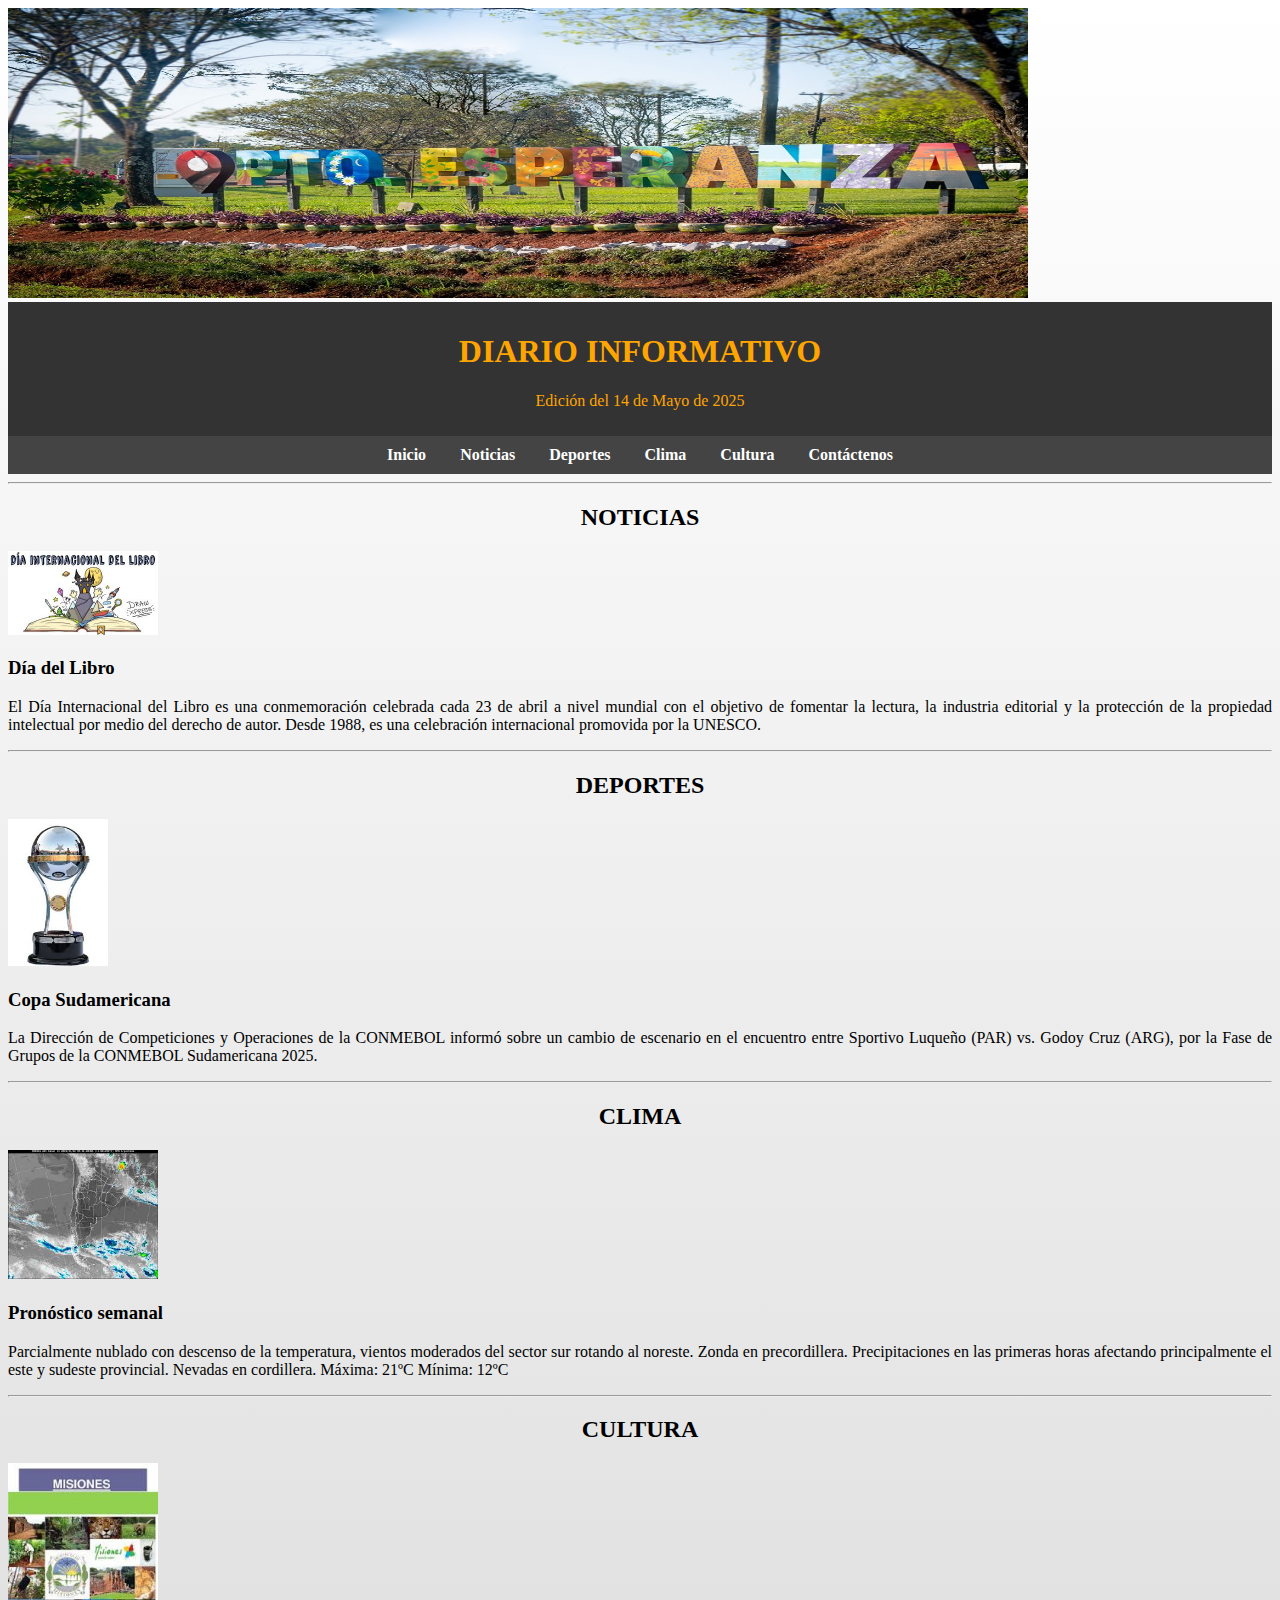
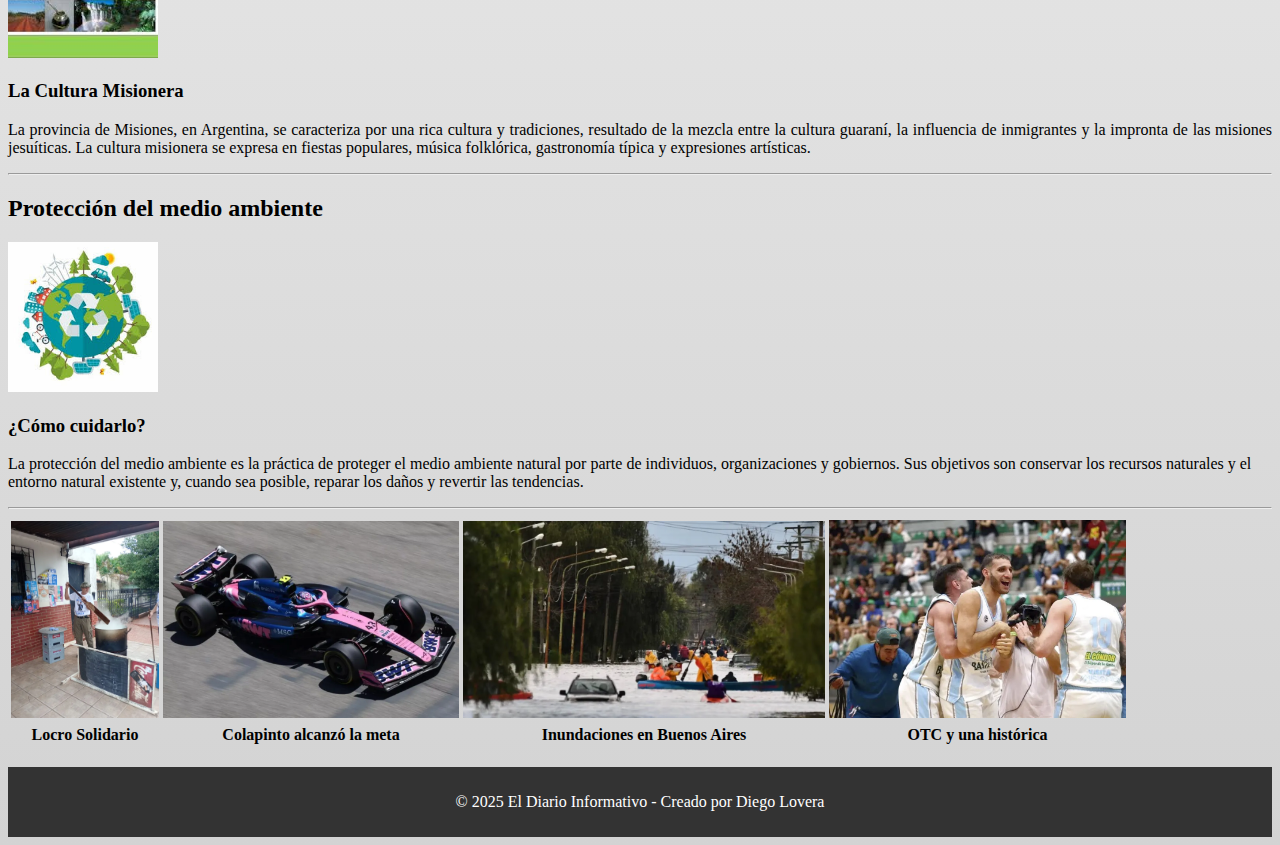
<file: Index.html>
<!DOCTYPE html>
<html lang="es">
  <head>
    <meta charset="UTF-8">
    <meta name="viewport" content="width=device-width, initial-scale=1.0">
    <meta name="title" content="Diario Informativo">
    <meta name="descripcion" content="Diario Informativo noticias de Misiones. Policiales Deportes Locales Internacionales Espectaculos.">
    <meta name="keywords" content="Noticias, Futbol, Cultura, Policiales">
    <title>Diario Informativo</title>
    <link rel="stylesheet" href="./Styles/Global.css">
    <link rel="stylesheet" href="./Styles/index.Css">

  </head>
  <body>
    <img src="./Materiales/assets/imagenes/Puerto-Esperanza-2.jpg" width="1020" height="290" alt="Imagen de la localidad">

    <header>
      <h1>DIARIO INFORMATIVO</h1>
      <p>Edición del 14 de Mayo de 2025</p>
    </header>
        <nav>
          <a href="./Index.html">Inicio</a>
          <a href="./Noticias.html">Noticias</a>
          <a href="./Deportes.html">Deportes</a>
          <a href="./Clima.html">Clima</a>
          <a href="./Cultura.html">Cultura</a>
          <a href="./Contáctenos.html">Contáctenos</a>
        </nav>
       
      <hr>

    <main>
      <section>
        <h2>NOTICIAS</h2>
        <img src="./Materiales/assets/imagenes/Dia del Libro.jpg" width="150" alt="Día del Libro">
        <h3>Día del Libro</h3>
        <p>El Día Internacional del Libro es una conmemoración celebrada cada 23 de abril a nivel 
        mundial con el objetivo de fomentar la lectura, la industria editorial y la protección 
        de la propiedad intelectual por medio del derecho de autor. Desde 1988, es una celebración 
        internacional promovida por la UNESCO.</p>
      </section>

      <hr>

      <section>
        <h2>DEPORTES</h2>
        <img src="./Materiales/assets/imagenes/Copa suda.jpg" width="100" alt="Copa Sudamericana">
        <h3>Copa Sudamericana</h3>
        <p>La Dirección de Competiciones y Operaciones de la CONMEBOL informó sobre un cambio de escenario en el encuentro entre Sportivo Luqueño (PAR) vs. Godoy Cruz (ARG), por la Fase de Grupos de la CONMEBOL Sudamericana 2025.</p>
      </section>
    
      <hr>

      <section>
        <h2>CLIMA</h2>
        <img src="./Materiales/assets/imagenes/Clima.jpg" width="150" alt="Pronóstico del clima">
        <h3>Pronóstico semanal</h3>
        <p>Parcialmente nublado con descenso de la temperatura, vientos moderados del sector sur rotando al noreste. Zonda en precordillera. Precipitaciones en las primeras horas afectando principalmente el este y sudeste provincial. Nevadas en cordillera. Máxima: 21ºC Mínima: 12ºC</p>
      </section>

      <hr>

      <section>
        <h2>CULTURA</h2>
        <img src="./Materiales/assets/imagenes/Cultura.jpg" width="150" alt="Cultura Misionera">
        <h3>La Cultura Misionera</h3>
        <p>La provincia de Misiones, en Argentina, se caracteriza por una rica cultura y tradiciones, resultado de la mezcla entre la cultura guaraní, la influencia de inmigrantes y la impronta de las misiones jesuíticas. La cultura misionera se expresa en fiestas populares, música folklórica, gastronomía típica y expresiones artísticas.</p>
      </section>
    </main>

    <hr>

      <article>
        <h2>Protección del medio ambiente</h2>
        <img src="./Materiales/assets/imagenes/medio ambiente.jpg" width="150" alt="Medio Ambiente">
        <h3>¿Cómo cuidarlo?</h3>
        <p>La protección del medio ambiente es la práctica de proteger el medio ambiente natural por parte de individuos, organizaciones y gobiernos. Sus objetivos son conservar los recursos naturales y el entorno natural existente y, cuando sea posible, reparar los daños y revertir las tendencias.</p>
      </article>

    <hr>
      <table>
        <tr>
          <th><img src="./Materiales/assets/imagenes/Locro.jpg" width="148" alt="Medio Ambiente"></th>
          <th><img src="./Materiales/assets/imagenes/Colapinto.jpg" width="296" alt="Medio Ambiente"></th>
          <th><img src="./Materiales/assets/imagenes/inundaciones.jpg" width="362" alt="Medio Ambiente"></th>
          <th><img src="./Materiales/assets/imagenes/basquet.jpg" width="297" alt="Medio Ambiente"></th>
        </tr>
        <tr>
          <td>Locro Solidario</td>
          <td>Colapinto alcanzó la meta</td>
          <td>Inundaciones en Buenos Aires</td>
          <td>OTC y una histórica</td>
        </tr>

      </table>

      <footer>
        <p>&copy; 2025 El Diario Informativo - Creado por Diego Lovera</p>
      </footer>
</body>
</html>
</file>
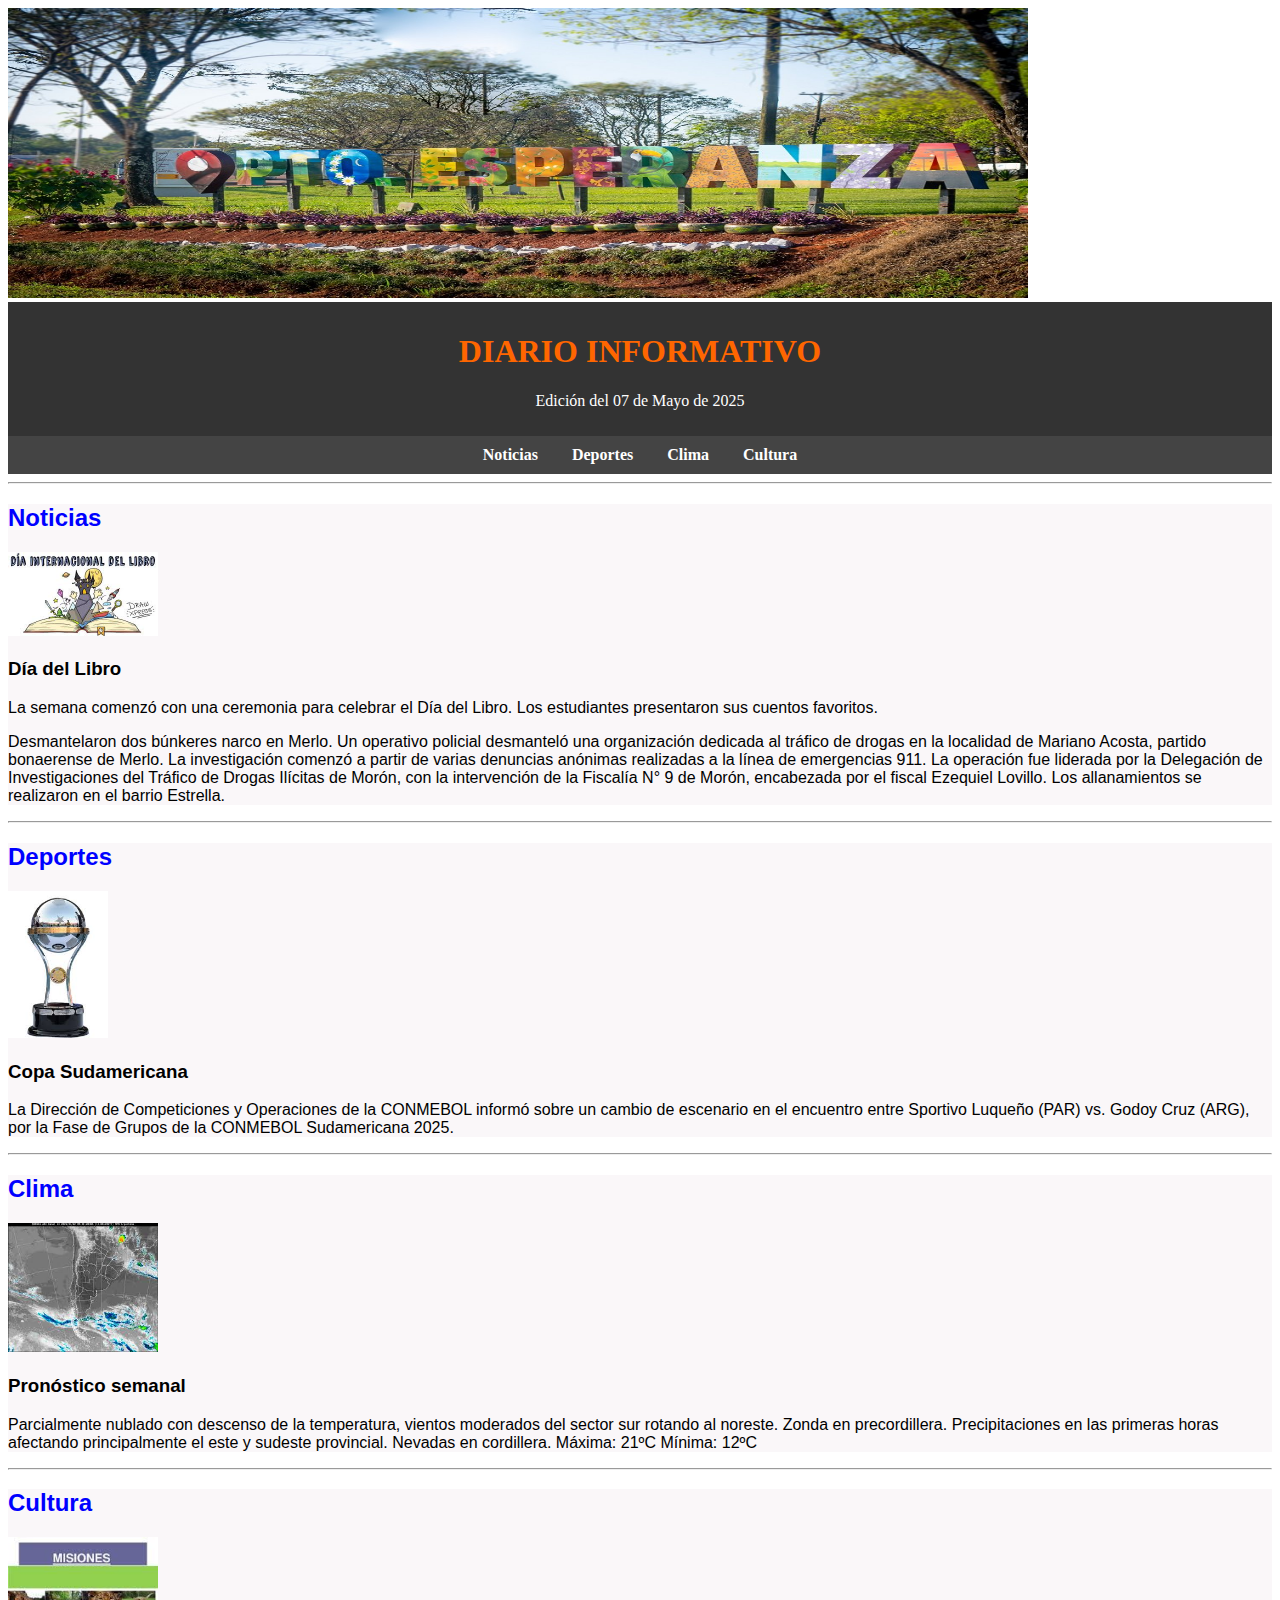
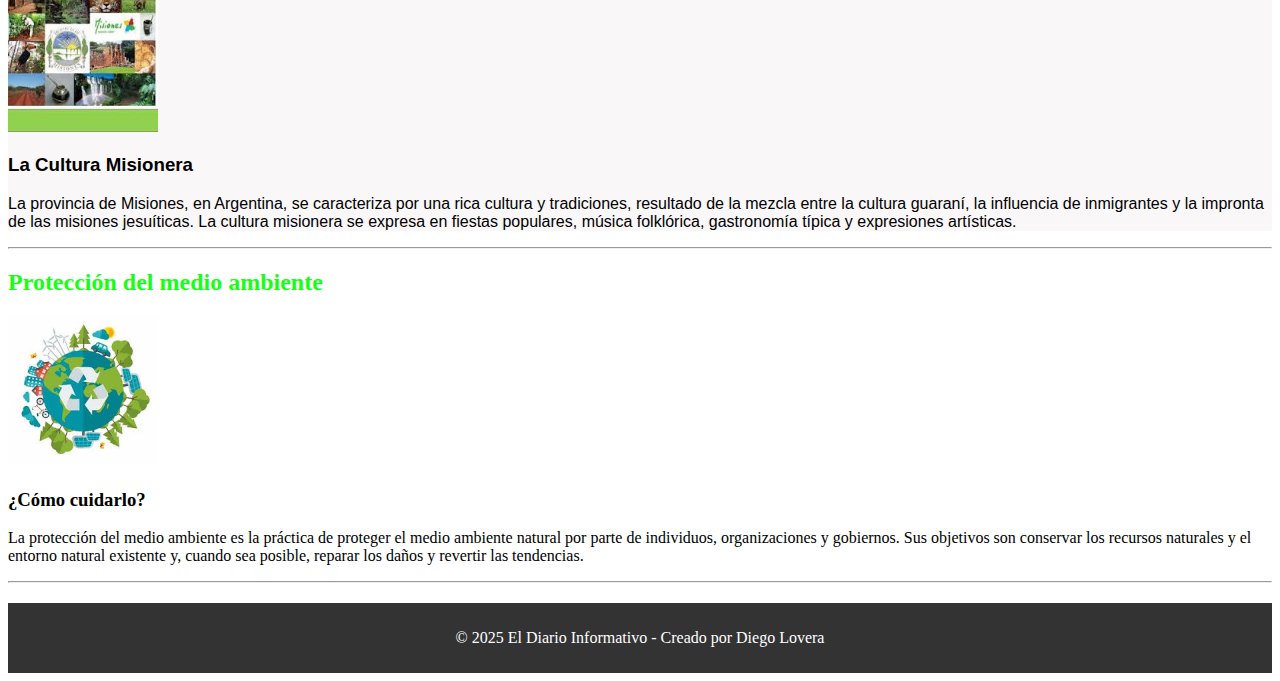
<file: Materiales/Index.html>
<!DOCTYPE html>
<html>
  <head>
    <title>Diario Informativo</title>
    <meta charset="UTF-8">
    <style>
      header {
        background-color: #333;
        color: white;
        padding: 10px 0;
        text-align: center;
      }
      section {
        font-family: Arial, sans-serif;
        margin: 0;
        padding: 0;
        background-color: hwb(307 89% 7% / 0.29);
      }
      nav {
        background-color: #444;
        padding: 10px 0;
        text-align: center;
      }
      nav a {
        color: white;
        margin: 0 15px;
        text-decoration: none;
        font-weight: bold;
      }
      footer {
        background-color: #333;
        color: white;
        text-align: center;
        padding: 10px 0;
        margin-top: 20px;
      }
    </style>
  </head>
  <body>
    <img src="./assets/imagenes/Puerto-Esperanza-2.jpg" width="1020" height="290" alt="Imagen de la localidad">

    <header>
      <h1><span style="color:#ff6600">DIARIO INFORMATIVO</span></h1>
      <p>Edición del 07 de Mayo de 2025</p>
    </header>

    <nav>
      <a href="#Noticias">Noticias</a>
      <a href="#Deportes">Deportes</a>
      <a href="#Clima">Clima</a>
      <a href="#Cultura">Cultura</a>
    </nav>

    <hr>
    <main>
    <section id="Noticias">
      <h2><span style="color:hwb(240 0% 0%)">Noticias</span></h2>
      <img src="./assets/imagenes/Dia del Libro.jpg" width="150" alt="Día del Libro">
      <h3>Día del Libro</h3>
      <p>La semana comenzó con una ceremonia para celebrar el Día del Libro. Los estudiantes presentaron sus cuentos favoritos.</p>
      <p>Desmantelaron dos búnkeres narco en Merlo. Un operativo policial desmanteló una organización dedicada al tráfico de drogas en la localidad de Mariano Acosta, partido bonaerense de Merlo. La investigación comenzó a partir de varias denuncias anónimas realizadas a la línea de emergencias 911. La operación fue liderada por la Delegación de Investigaciones del Tráfico de Drogas Ilícitas de Morón, con la intervención de la Fiscalía N° 9 de Morón, encabezada por el fiscal Ezequiel Lovillo. Los allanamientos se realizaron en el barrio Estrella.</p>
    </section>

    <hr>

    <section id="Deportes">
      <h2><span style="color:hwb(240 0% 0%)">Deportes</span></h2>
      <img src="./assets/imagenes/Copa suda.jpg" width="100" alt="Copa Sudamericana">
      <h3>Copa Sudamericana</h3>
      <p>La Dirección de Competiciones y Operaciones de la CONMEBOL informó sobre un cambio de escenario en el encuentro entre Sportivo Luqueño (PAR) vs. Godoy Cruz (ARG), por la Fase de Grupos de la CONMEBOL Sudamericana 2025.</p>
    </section>

    <hr>

    <section id="Clima">
      <h2><span style="color:hwb(240 0% 0%)">Clima</span></h2>
      <img src="./assets/imagenes/Clima.jpg" width="150" alt="Pronóstico del clima">
      <h3>Pronóstico semanal</h3>
      <p>Parcialmente nublado con descenso de la temperatura, vientos moderados del sector sur rotando al noreste. Zonda en precordillera. Precipitaciones en las primeras horas afectando principalmente el este y sudeste provincial. Nevadas en cordillera. Máxima: 21ºC Mínima: 12ºC</p>
    </section>

    <hr>

    <section id="Cultura">
      <h2><span style="color:hwb(240 0% 0%)">Cultura</span></h2>
      <img src="./assets/imagenes/Cultura.jpg" width="150" alt="Cultura Misionera">
      <h3>La Cultura Misionera</h3>
      <p>La provincia de Misiones, en Argentina, se caracteriza por una rica cultura y tradiciones, resultado de la mezcla entre la cultura guaraní, la influencia de inmigrantes y la impronta de las misiones jesuíticas. La cultura misionera se expresa en fiestas populares, música folklórica, gastronomía típica y expresiones artísticas.</p>
    </section>
    </main>
    <hr>

    <article>
      <h2><span style="color:lch(87.76% 118.27 136.54 / 0.911)">Protección del medio ambiente</span></h2>
      <img src="./assets/imagenes/medio ambiente.jpg" width="150" alt="Medio Ambiente">
      <h3>¿Cómo cuidarlo?</h3>
      <p>La protección del medio ambiente es la práctica de proteger el medio ambiente natural por parte de individuos, organizaciones y gobiernos. Sus objetivos son conservar los recursos naturales y el entorno natural existente y, cuando sea posible, reparar los daños y revertir las tendencias.</p>
    </article>

    <hr>

    <footer>
      <p>&copy; 2025 El Diario Informativo - Creado por Diego Lovera</p>
    </footer>
  </body>
</html>
</file>
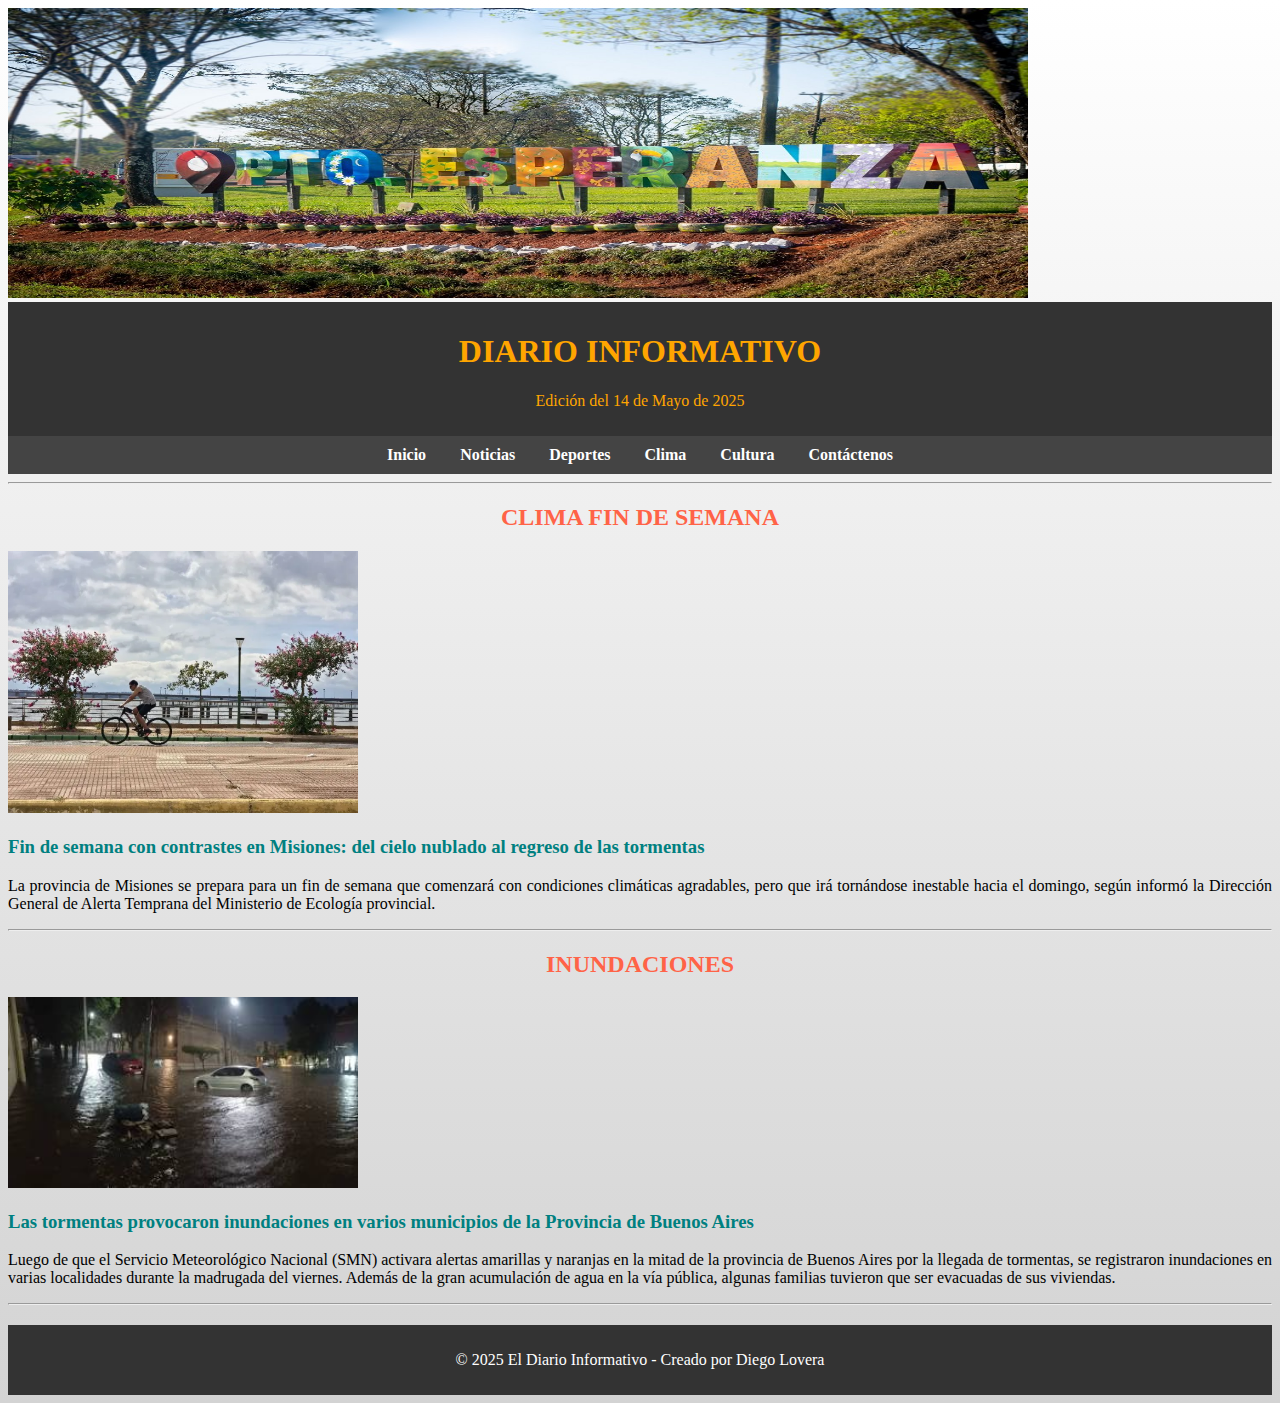
<file: Clima.html>
<!DOCTYPE html>
<html lang="es">
  <head>
    <meta charset="UTF-8">
    <meta name="viewport" content="width=device-width, initial-scale=1.0">
    <meta name="title" content="Diario Informativo">
    <meta name="descripcion" content="Diario Informativo noticias de Misiones. Policiales Deportes Locales Internacionales Espectaculos.">
    <meta name="keywords" content="Noticias, Futbol, Cultura, Policiales">
    <title>Diario Informativo</title>
    <link rel="stylesheet" href="./Styles/Global.css">
    <link rel="stylesheet" href="./Styles/Clima.Css">
   
  </head>
  <body>

    <div>
    <img src="./Materiales/assets/imagenes/Puerto-Esperanza-2.jpg" width="1020" height="290" alt="Imagen de la localidad">
    </div>

    <header>
      <h1>DIARIO INFORMATIVO</h1>
      <p>Edición del 14 de Mayo de 2025</p>
    </header>

      <nav>
          <a href="./Index.html">Inicio</a>
          <a href="./Noticias.html">Noticias</a>
          <a href="./Deportes.html">Deportes</a>
          <a href="./Clima.html">Clima</a>
          <a href="./Cultura.html">Cultura</a>
          <a href="./Contáctenos.html">Contáctenos</a>
        </nav>
  
     <hr>
    <section>
      <h2>CLIMA FIN DE SEMANA</h2>
      <img src="./Materiales/assets/imagenes/CLIMA1.JPG" width="350" alt="CLIMA">
      <h3>Fin de semana con contrastes en Misiones: del cielo nublado al regreso de las tormentas</h3>
      <p>La provincia de Misiones se prepara para un fin de semana que comenzará 
        con condiciones climáticas agradables, pero que irá tornándose inestable 
        hacia el domingo, según informó la Dirección General de Alerta Temprana del Ministerio
        de Ecología provincial.</p>
     </section>
    <hr> 

    <section>

      <h2>INUNDACIONES</h2>
      <img src="./Materiales/assets/imagenes/inundacion.jpg" width="350" alt="Clima inundaciones">
      <h3>Las tormentas provocaron inundaciones en varios municipios de la Provincia de Buenos Aires</h3>
        <P>Luego de que el Servicio Meteorológico Nacional (SMN) activara alertas amarillas 
        y naranjas en la mitad de la provincia de Buenos Aires por la llegada de tormentas, 
        se registraron inundaciones en varias localidades durante la madrugada del viernes. 
        Además de la gran acumulación de agua en la vía pública, algunas familias tuvieron 
        que ser evacuadas de sus viviendas.</P>
    </section>
    
    <hr>  

    <footer>
      <p>&copy; 2025 El Diario Informativo - Creado por Diego Lovera</p>
    </footer>    
</body>
</html>
</file>
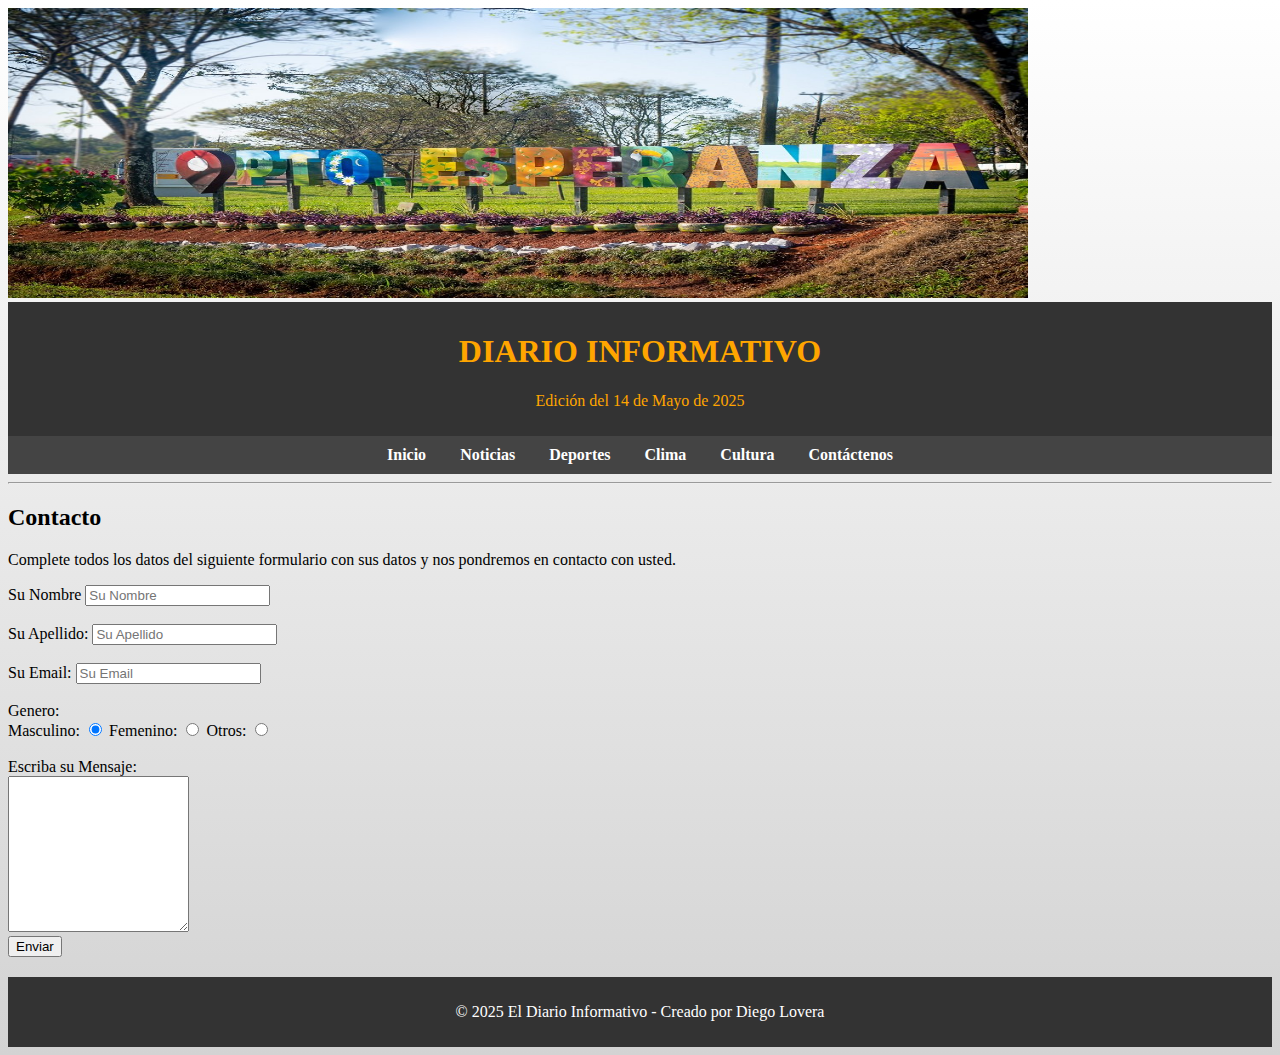
<file: Contáctenos.html>
<!DOCTYPE html>
<html lang="es">
  <head>
    <meta charset="UTF-8">
    <meta name="viewport" content="width=device-width, initial-scale=1.0">
    <meta name="title" content="Diario Informativo">
    <meta name="descripcion" content="Diario Informativo noticias de Misiones. Policiales Deportes Locales Internacionales Espectaculos.">
    <meta name="keywords" content="Noticias, Futbol, Cultura, Policiales">
    <title>Diario Informativo</title>
    <link rel="stylesheet" href="./Styles/Global.css">
   
  </head>
  <body>

    <div>
      <img src="./Materiales/assets/imagenes/Puerto-Esperanza-2.jpg" width="1020" height="290" alt="Imagen de la localidad">
    </div>

    <header>
      <h1>DIARIO INFORMATIVO</h1>
      <p>Edición del 14 de Mayo de 2025</p>
    </header>

      <nav>
        <a href="./Index.html">Inicio</a>
        <a href="./Noticias.html">Noticias</a>
        <a href="./Deportes.html">Deportes</a>
        <a href="./Clima.html">Clima</a>
        <a href="./Cultura.html">Cultura</a>
        <a href="./Contáctenos.html">Contáctenos</a>
      </nav>

    <hr>

    <main>
        <h2>Contacto</h2>
        <p>Complete todos los datos del siguiente formulario con sus datos y nos pondremos en contacto con usted.</p>

      <form>
          <label>Su Nombre <input type="text" placeholder="Su Nombre"><br><br>
          <label>Su Apellido: <input type="text" placeholder="Su Apellido"><br><br>
          <label>Su Email: <input type="text" placeholder="Su Email"><br><br>
          <label>Genero:</label><br>
          <label>Masculino: <input type="radio" name="genero" checked></label>
          <label>Femenino: <input type="radio" name="genero"></label>
          <label>Otros: <input type="radio" name="genero"></label><br><br>
          <label>Escriba su Mensaje:</label><br>
          <textarea name="" id="" rows="10"></textarea><br>
          <button type="submit">Enviar</button>  
        </form>
    </main>

    <footer>
    <p>&copy; 2025 El Diario Informativo - Creado por Diego Lovera</p>
  </footer>

</body>
</html>
</file>
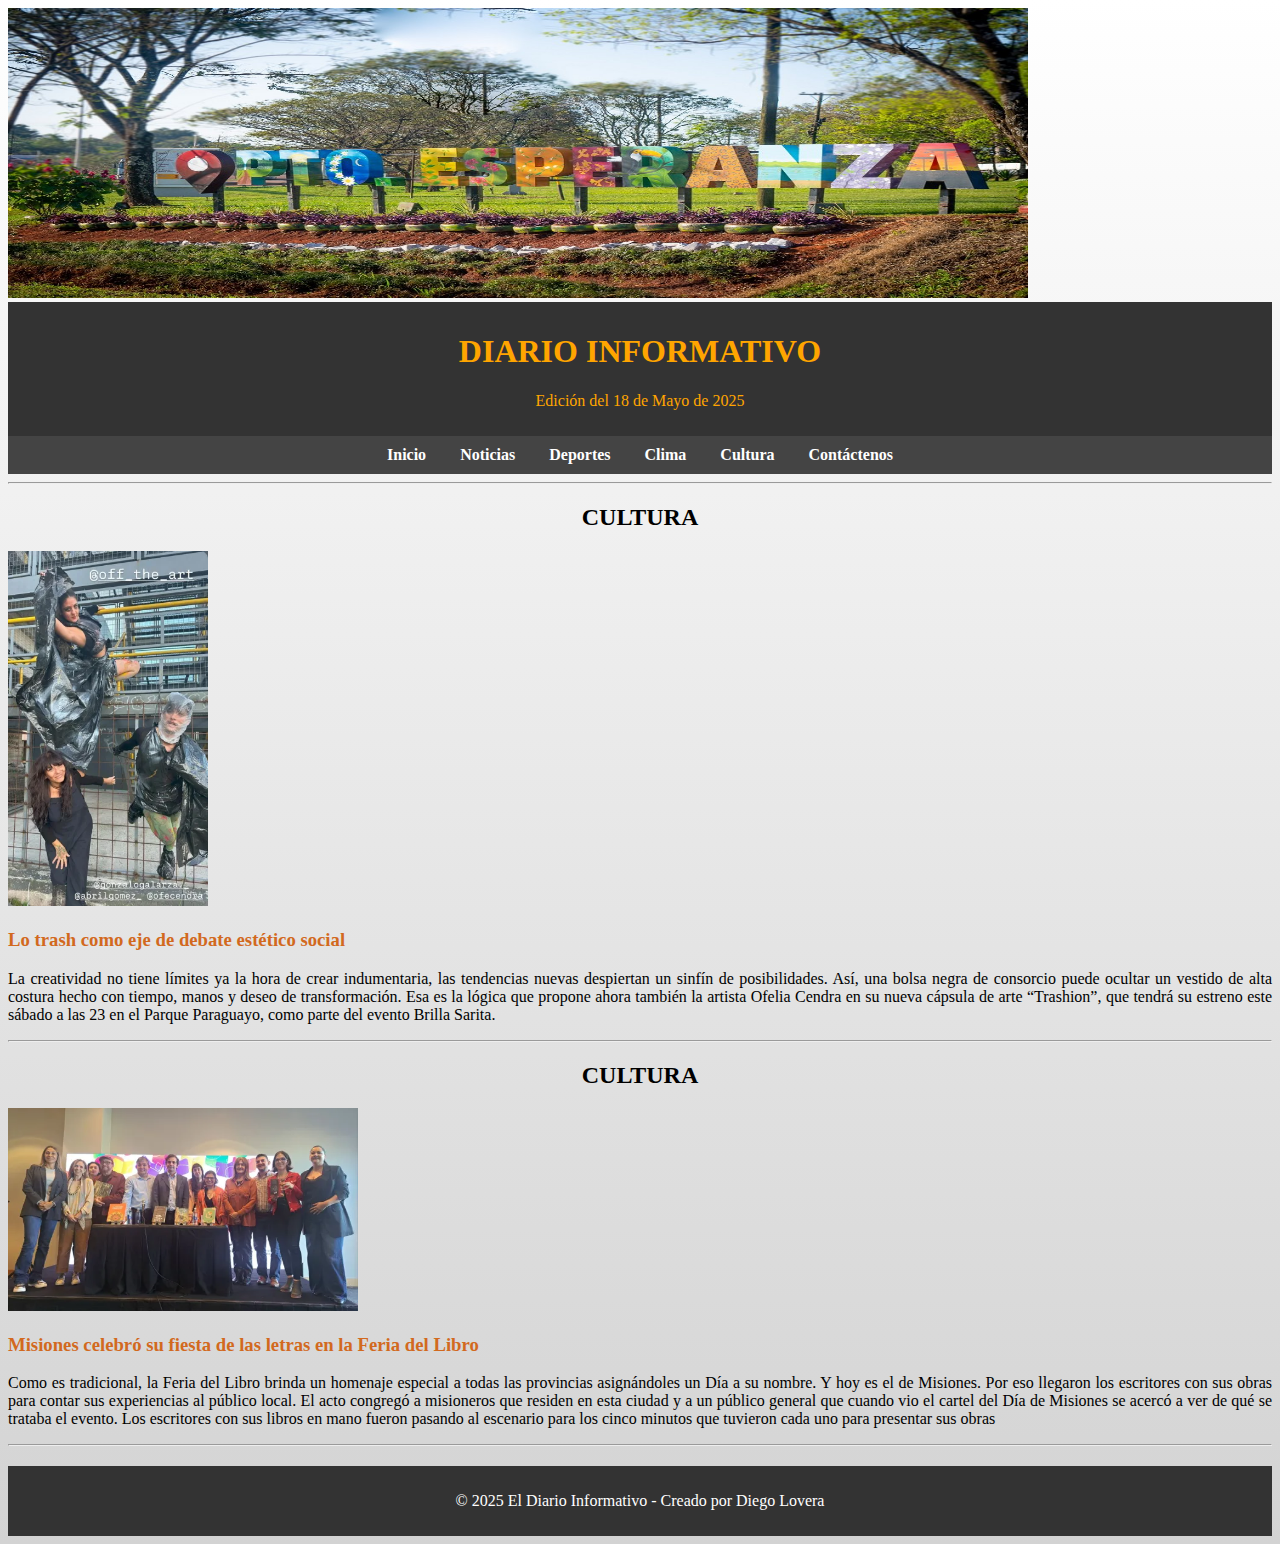
<file: Cultura.html>
<!DOCTYPE html>
<html lang="es">
  <head>
    <meta charset="UTF-8">
    <meta name="viewport" content="width=device-width, initial-scale=1.0">
    <meta name="title" content="Diario Informativo">
    <meta name="descripcion" content="Diario Informativo noticias de Misiones. Policiales Deportes Locales Internacionales Espectaculos.">
    <meta name="keywords" content="Noticias, Futbol, Cultura, Policiales">
    <title>Diario Informativo</title>
    <link rel="stylesheet" href="./Styles/Global.css">
    <link rel="stylesheet" href="./Styles/Cultura.Css">
    
  </head>
  <body>
    <di>  
      <img src="./Materiales/assets/imagenes/Puerto-Esperanza-2.jpg" width="1020" height="290" alt="Imagen de la localidad">
    </di>

    <header>
      <h1>DIARIO INFORMATIVO</h1>
      <p>Edición del 18 de Mayo de 2025</p>
    </header>

    <nav>
      <a href="./Index.html">Inicio</a>
      <a href="./Noticias.html">Noticias</a>
      <a href="./Deportes.html">Deportes</a>
      <a href="./Clima.html">Clima</a>
      <a href="./Cultura.html">Cultura</a>
      <a href="./Contáctenos.html">Contáctenos</a>
    </nav>

    <hr>

    <section>
      <h2>CULTURA</h2>
      <img src="./Materiales/assets/imagenes/Cultura1.jpg" width="200" alt="Cultura">
      <iframe src="https://www.google.com/maps/embed?pb=!1m18!1m12!1m3!1d54020.693312169744!2d-55.965715579196036!3d-27.39630334844814!2m3!1f0!2f0!3f0!3m2!1i1024!2i768!4f13.1!3m3!1m2!1s0x9457bdbbe1e99fc9%3A0xdf0deea1a2a169cd!2sParque%20del%20Conocimiento!5e1!3m2!1ses!2sar!4v1748288664919!5m2!1ses!2sar" width="350" height="315" style="border:0;" allowfullscreen="" loading="lazy" referrerpolicy="no-referrer-when-downgrade"></iframe>
      <h3>Lo trash como eje de debate estético social</h3>
      <p>La creatividad no tiene límites ya la hora de crear indumentaria, las tendencias 
        nuevas despiertan un sinfín de posibilidades. Así, una bolsa negra de consorcio puede ocultar un vestido de alta costura hecho con tiempo, manos y deseo de transformación. 
        Esa es la lógica que propone ahora también la artista Ofelia Cendra en su nueva 
        cápsula de arte “Trashion”, que tendrá su estreno este sábado a las 23 en el 
        Parque Paraguayo, como parte del evento Brilla Sarita.</p>
    </section>

    <hr>

    <section>
      <h2>CULTURA</h2>
      <img src="./Materiales/assets/imagenes/ferialibro.jpg" width="350" alt="Cultura">
      <h3>Misiones celebró su fiesta de las letras en la Feria del Libro</h3>
      <P>Como es tradicional, la Feria del Libro brinda un homenaje especial a todas 
            las provincias asignándoles un Día a su nombre. Y hoy es el de Misiones. 
            Por eso llegaron los escritores con sus obras para contar sus experiencias 
            al público local.
           El acto congregó a misioneros que residen en esta ciudad y a un público general 
           que cuando vio el cartel del Día de Misiones se acercó a ver de qué se trataba 
           el evento. Los escritores con sus libros en mano fueron pasando al escenario 
           para los cinco minutos que tuvieron cada uno para presentar sus obras</P>
    </section>

    <hr>

    <footer>
      <p>&copy; 2025 El Diario Informativo - Creado por Diego Lovera</p>
    </footer>    
</body>
</html>
</file>
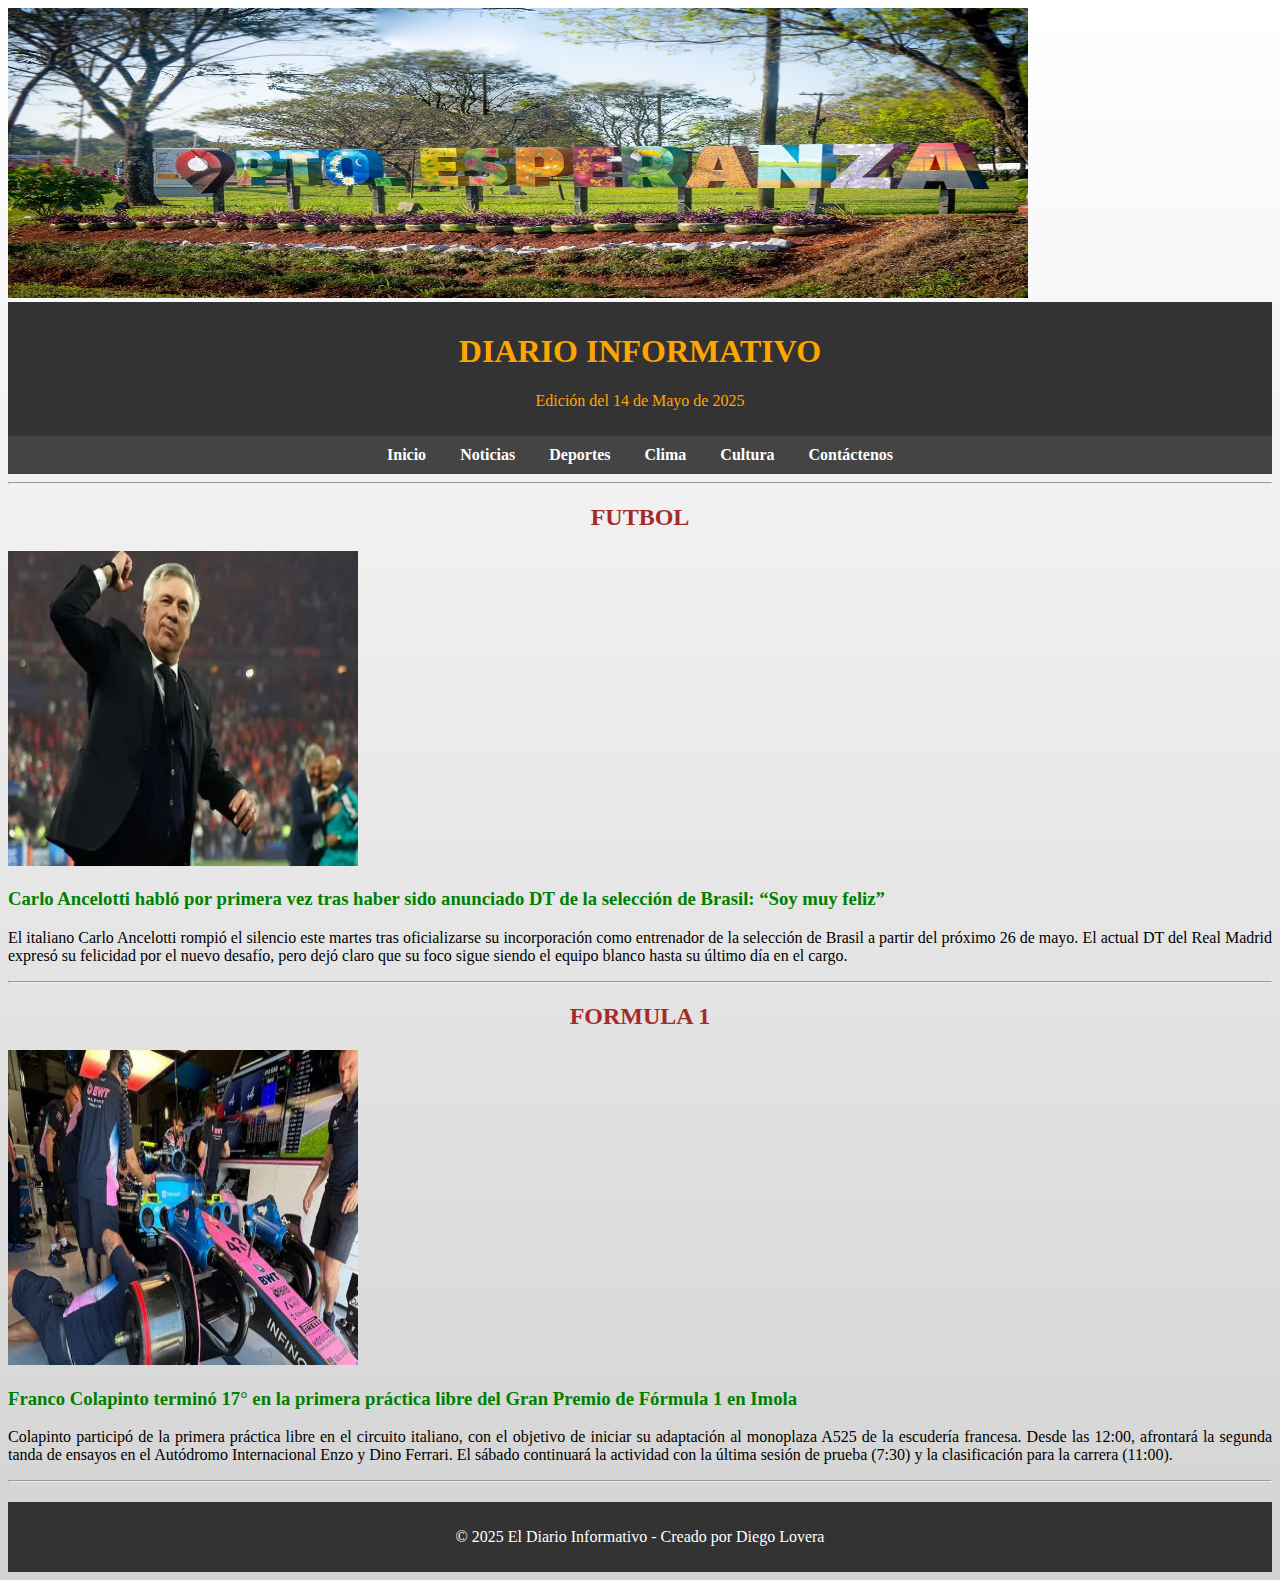
<file: Deportes.html>
<!DOCTYPE html>
<html lang="es">
  <head>
    <meta charset="UTF-8">
    <meta name="viewport" content="width=device-width, initial-scale=1.0">
    <meta name="title" content="Diario Informativo">
    <meta name="descripcion" content="Diario Informativo noticias de Misiones. Policiales Deportes Locales Internacionales Espectaculos.">
    <meta name="keywords" content="Noticias, Futbol, Cultura, Policiales">
    <title>Diario Informativo</title>
    <link rel="stylesheet" href="./Styles/Global.css">
    <link rel="stylesheet" href="./Styles/Deportes.Css">
   
  </head>
  <body>
    <div>
      <img src="./Materiales/assets/imagenes/Puerto-Esperanza-2.jpg" width="1020" height="290" alt="Imagen de la localidad">
    </div>

    <header>
      <h1>DIARIO INFORMATIVO</h1>
      <p>Edición del 14 de Mayo de 2025</p>
    </header>

    <nav>
      <a href="./Index.html">Inicio</a>
      <a href="./Noticias.html">Noticias</a>
      <a href="./Deportes.html">Deportes</a>
      <a href="./Clima.html">Clima</a>
      <a href="./Cultura.html">Cultura</a>
      <a href="./Contáctenos.html">Contáctenos</a>
    </nav>
  
    <hr>

    <section>
      <h2>FUTBOL</h2>
      <img src="./Materiales/assets/imagenes/dt brasil.jpg" width="350" height="315">
      <iframe width="560" height="315" src="https://www.youtube.com/embed/eCTdMRSOsSM?si=3nwxBtU5QAVTiBdr" title="YouTube video player" frameborder="0" allow="accelerometer; autoplay; clipboard-write; encrypted-media; gyroscope; picture-in-picture; web-share" referrerpolicy="strict-origin-when-cross-origin" allowfullscreen></iframe>
      <h3>Carlo Ancelotti habló por primera vez tras haber sido anunciado DT de la selección de Brasil: “Soy muy feliz”</h3>
      <p>El italiano Carlo Ancelotti rompió el silencio este martes tras oficializarse 
        su incorporación como entrenador de la selección de Brasil a partir 
        del próximo 26 de mayo. El actual DT del Real Madrid expresó su felicidad 
        por el nuevo desafío, pero dejó claro que su foco sigue siendo el equipo 
        blanco hasta su último día en el cargo.</p>
    </section>

    <hr>

    <section>
      <h2>FORMULA 1</h2>
      <img src="./Materiales/assets/imagenes/Formula 1.jpg" width="350" height="315">
      <iframe width="560" height="315" src="https://www.youtube.com/embed/zZGtZtKbkCk?si=BnlXO7rZdZFuVsBN" title="YouTube video player" frameborder="0" allow="accelerometer; autoplay; clipboard-write; encrypted-media; gyroscope; picture-in-picture; web-share" referrerpolicy="strict-origin-when-cross-origin" allowfullscreen></iframe>
      <h3>Franco Colapinto terminó 17° en la primera práctica libre del Gran Premio de Fórmula 1 en Imola</h3>
      <P>Colapinto participó de la primera práctica libre en el circuito italiano, con el 
        objetivo de iniciar su adaptación al monoplaza A525 de la escudería francesa.
        Desde las 12:00, afrontará la segunda tanda de ensayos en el Autódromo Internacional 
        Enzo y Dino Ferrari.
        El sábado continuará la actividad con la última sesión de prueba (7:30) 
        y la clasificación para la carrera (11:00).</P>
    </section>

    <hr>

    <footer>
      <p>&copy; 2025 El Diario Informativo - Creado por Diego Lovera</p>
    </footer>    
</body>
</html>
</file>
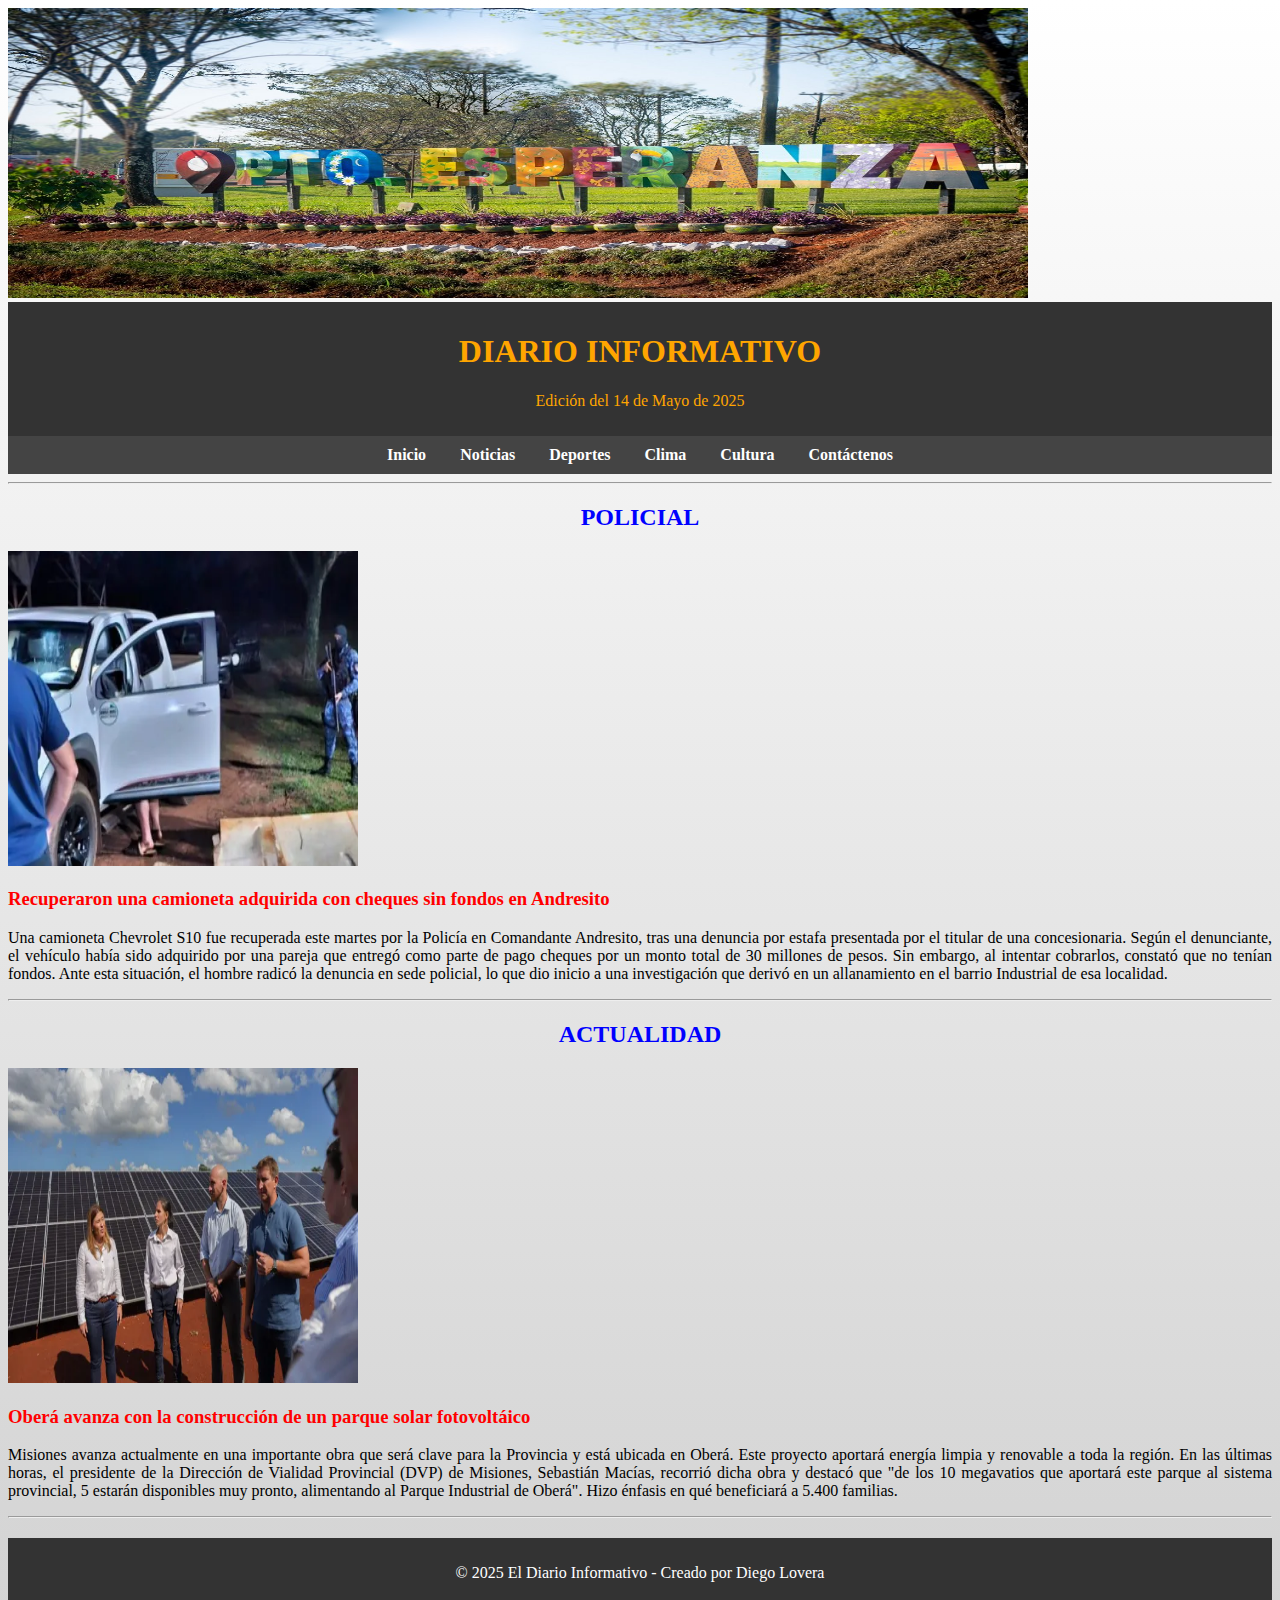
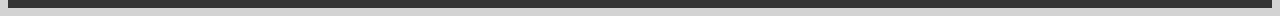
<file: Noticias.html>
<!DOCTYPE html>
<html lang="es">
  <head>
    <meta charset="UTF-8">
    <meta name="viewport" content="width=device-width, initial-scale=1.0">
    <meta name="title" content="Diario Informativo">
    <meta name="descripcion" content="Diario Informativo noticias de Misiones. Policiales Deportes Locales Internacionales Espectaculos.">
    <meta name="keywords" content="Noticias, Futbol, Cultura, Policiales">
    <title>Diario Informativo</title>
    <link rel="stylesheet" href="./Styles/Global.css">
    <link rel="stylesheet" href="./Styles/Noticias.Css">

  </head>
  <body>
      <div>
        <img src="./Materiales/assets/imagenes/Puerto-Esperanza-2.jpg" width="1020" height="290" alt="Imagen de la localidad">
      </div>

      <header>
        <h1>DIARIO INFORMATIVO</h1>
        <p>Edición del 14 de Mayo de 2025</p>
      </header>

      <nav>
        <a href="./Index.html">Inicio</a>
        <a href="./Noticias.html">Noticias</a>
        <a href="./Deportes.html">Deportes</a>
        <a href="./Clima.html">Clima</a>
        <a href="./Cultura.html">Cultura</a>
        <a href="./Contáctenos.html">Contáctenos</a>
      </nav>

      <hr>
      <section>
        <h2>POLICIAL</h2>
        <img src="./Materiales/assets/imagenes/Camioneta.jpg" width="350" height="315">
        <iframe width="560" height="315" src="https://www.youtube.com/embed/8vhlUTmpoWE?si=grV0SIYWfqS3NNPR" title="YouTube video player" frameborder="0" allow="accelerometer; autoplay; clipboard-write; encrypted-media; gyroscope; picture-in-picture; web-share" referrerpolicy="strict-origin-when-cross-origin" allowfullscreen></iframe>
        <h3>Recuperaron una camioneta adquirida con cheques sin fondos en Andresito</h3>
        <p>Una camioneta Chevrolet S10 fue recuperada este martes por la Policía en 
        Comandante Andresito, tras una denuncia por estafa presentada por el titular 
        de una concesionaria. Según el denunciante, el vehículo había sido adquirido 
        por una pareja que entregó como parte de pago cheques por un monto total 
        de 30 millones de pesos. Sin embargo, al intentar cobrarlos, constató que no tenían fondos.
       Ante esta situación, el hombre radicó la denuncia en sede policial, 
       lo que dio inicio a una investigación que derivó en un allanamiento 
       en el barrio Industrial de esa localidad.</p>
      </section>

      <hr>

      <section>
        <h2>ACTUALIDAD</h2>
        <img src="./Materiales/assets/imagenes/Panel solar.jpg" width="350" height="315">
        <iframe width="560" height="315" src="https://www.youtube.com/embed/hPloDkkeKW0?si=MMleb1GRdAeCvXl9" title="YouTube video player" frameborder="0" allow="accelerometer; autoplay; clipboard-write; encrypted-media; gyroscope; picture-in-picture; web-share" referrerpolicy="strict-origin-when-cross-origin" allowfullscreen></iframe>
        <h3>Oberá avanza con la construcción de un parque solar fotovoltáico</h3>
        <P>Misiones avanza actualmente en una importante obra que será clave para 
        la Provincia y está ubicada en Oberá. Este proyecto aportará energía 
        limpia y renovable a toda la región. En las últimas horas, el presidente 
        de la Dirección de Vialidad Provincial (DVP) de Misiones, Sebastián Macías, 
        recorrió dicha obra y destacó que "de los 10 megavatios que aportará este 
        parque al sistema provincial, 5 estarán disponibles muy pronto, alimentando al 
        Parque Industrial de Oberá". Hizo énfasis en qué beneficiará a 5.400 familias. </P>
      </section>
      
      <hr>

      <footer>
        <p>&copy; 2025 El Diario Informativo - Creado por Diego Lovera</p>
      </footer>    
</body>
</html>
</file>
<file: Styles/Global.css>
header { background-color: #333;
        color: orange;
        padding: 10px 0;
        text-align: center;}

footer {
        background-color: #333;
        color: white;
        text-align: center;
        padding: 10px 0;
        margin-top: 20px;
      }

nav {
        background-color: #444;
        padding: 10px 0;
        text-align: center;
      }
      nav a {
        color: white;
        margin: 0 15px;
        text-decoration: none;
        font-weight: bold;
      }

body {
  background: linear-gradient(to bottom, #ffffff, #d3d3d3);
}

section p {
    text-align: justify;
}
</file>
<file: Styles/index.Css>
section h2 {
    color: black;
    text-align: center;
}

tr td {
   font-weight: bold;
    text-align: center;

}
</file>
<file: Styles/Clima.Css>
section h2 {
    color:tomato;
    text-align: center;
}

section h3 {
    color: teal;
}
</file>
<file: Styles/Cultura.Css>
section h2 {
    color:black;
    text-align: center;
}

section h3 {
    color:chocolate;
}
</file>
<file: Styles/Deportes.Css>
section h2 {
    color: brown;
    text-align: center;
}

section h3 {
    color: green;
}
</file>
<file: Styles/Noticias.Css>
section h2 {
    color:blue;
    text-align: center;
}

section h3 {
    Color: red;
}

section p {
    text-align: justify;
}
</file>
